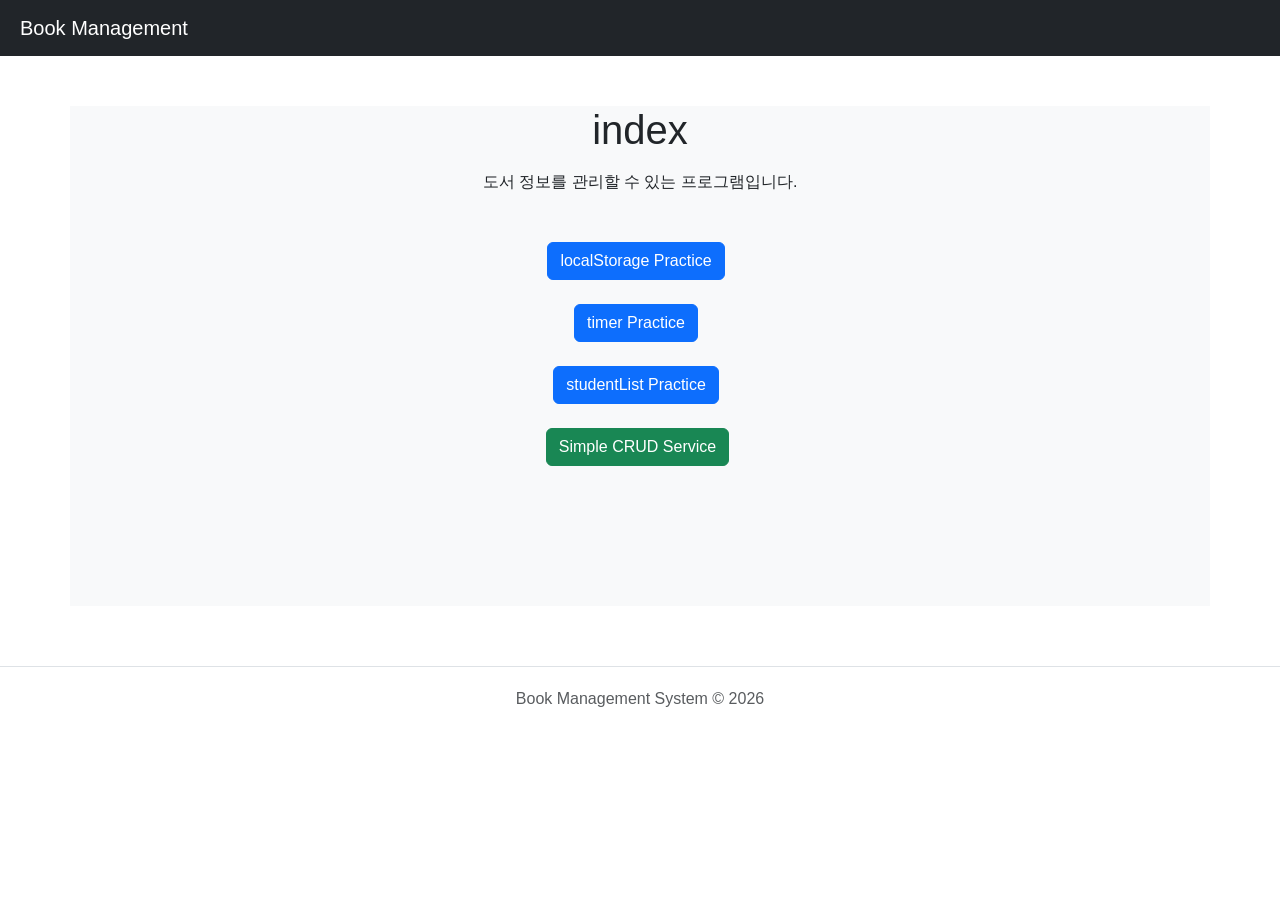
<file: index.html>
<!DOCTYPE html>
<html lang="ko">

<head>
    <meta charset="UTF-8">
    <meta name="viewport" content="width=device-width, initial-scale=1.0">
    <title>Book Management</title>

    <link href="https://cdn.jsdelivr.net/npm/bootstrap@5.3.3/dist/css/bootstrap.min.css" rel="stylesheet">
    <link rel="stylesheet" href="my.CSS">
</head>

<body>

    <header class="navbar navbar-dark bg-dark">
        <div class="container-fluid">
            <div class="d-flex align-items-center">
                

                <p class="navbar-brand mb-0 ms-2">Book Management</p>
            </div>
        </div>
    </header>

    <main class="container text-center">

        <h1 class="mt-5">index</h1>

        <p class="mt-3">
            도서 정보를 관리할 수 있는 프로그램입니다.
        </p>

        <div class="mt-5">
            <a href="localstorage.html" class="btn btn-primary me-2">
                localStorage Practice
            </a>
            <br><br>
             <a href="timer.html" class="btn btn-primary me-2">
                timer Practice
            </a>
            <br><br>
             <a href="studentsList.html" class="btn btn-primary me-2">
                studentList Practice
            </a>
            <br><br>
            <a href="crud.html" class="btn btn-success">
                Simple CRUD Service
            </a>
        </div>

    </main>

    <footer>
        <p class="text-center text-body-secondary">
            Book Management System © 2026
        </p>
    </footer>

</body>

</html>
</file>
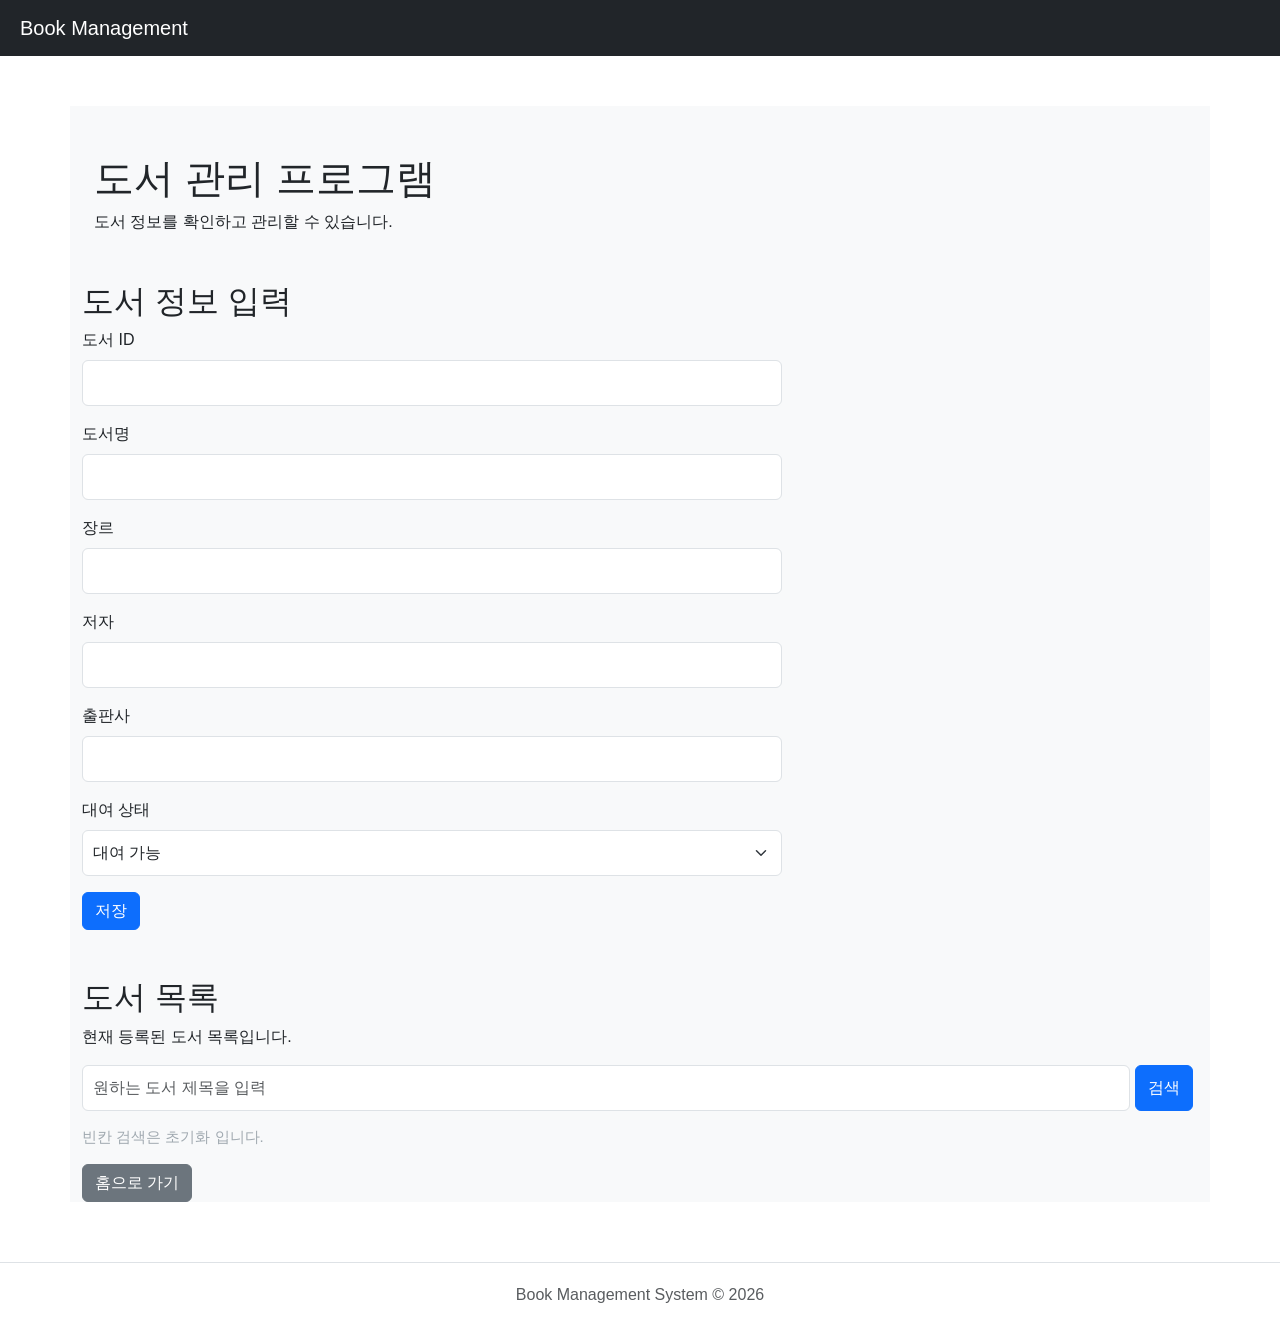
<file: crud.html>
<!DOCTYPE html>
<html lang="en">

<head>
    <meta charset="UTF-8">
    <meta name="viewport" content="width=device-width, initial-scale=1.0">
    <title>Document</title>

    <!--bootstrap-->
    <link href="https://cdn.jsdelivr.net/npm/bootstrap@5.3.3/dist/css/bootstrap.min.css" rel="stylesheet">

    <!-- My CSS -->
    <link rel="stylesheet" href="my.CSS">

    <script>

        function showBooks(bookList) {
            let list = document.querySelector("#bookList");
            list.innerHTML = "";

            for (let i = 0; i < bookList.length; i++) {
                let book = bookList[i];
                let li = document.createElement("li");

                li.innerText = book.bookId;
                li.innerText += " - " + book.title;
                li.innerText += " - " + book.author;
                li.innerText += " - " + book.genre;
                li.innerText += " - " + book.publisher;
                li.innerText += " - " + book.status;

                let deleteBtn = document.createElement("button");
                deleteBtn.className = "btn btn-danger btn-sm ms-2";
                deleteBtn.textContent = "삭제";

                deleteBtn.addEventListener("click", async function () {
                    if (confirm("정말 삭제하시겠습니까?")) {
                        try {
                            await deleteBook(book.id);
                        }
                        catch (error) {
                            alert(error.message);
                        }
                    }

                });

                let updateBtn = document.createElement("button");
                updateBtn.className = "btn btn-warning btn-sm ms-2";
                updateBtn.textContent = "수정";
                updateBtn.addEventListener("click", function () {

                    updateId = book.id;

                    document.querySelector("#bookId").value = book.bookId;
                    document.querySelector("#title").value = book.title;
                    document.querySelector("#genre").value = book.genre;
                    document.querySelector("#author").value = book.author;
                    document.querySelector("#publisher").value = book.publisher;
                    document.querySelector("#status").value = book.status;

                });

                li.appendChild(updateBtn);
                li.appendChild(deleteBtn);
                list.appendChild(li);

            };
        }

        window.onload = function () {
            loadBooks(books);

            let addBtn = document.querySelector("#addBtn");
            const bookForm = document.querySelector("#bookForm");

            let searchBtn = document.querySelector("#searchBtn");
            searchBtn.addEventListener("click", function () {
                let searchBook = document.querySelector("#searchBook").value;
                let searchList = books.filter(function (book) {
                    return book.title.includes(searchBook);
                });
                showBooks(searchList);
            });

            bookForm.addEventListener("submit", async function (event) {

                event.preventDefault();

                if (!bookForm.checkValidity()) {
                    bookForm.reportValidity();
                    return;
                }

                let bookId = document.querySelector("#bookId").value;
                let bookTitle = document.querySelector("#title").value;
                let bookGenre = document.querySelector("#genre").value;
                let bookAuthor = document.querySelector("#author").value;
                let bookPublisher = document.querySelector("#publisher").value;
                let bookStatus = document.querySelector("#status").value;

                if (bookId.length != 6 || isNaN(bookId)) {
                    alert("도서 ID는 6자리 숫자로 입력해주세요.");
                    return;
                }

                let checkId = false;

                for (let i = 0; i < books.length; i++) {
                    if (books[i].bookId == bookId && books[i].id !== updateId) {
                        checkId = true;
                        break;
                    }
                }

                if (checkId == true) {
                    alert("이미 등록된 도서ID입니다!");
                    return;
                }

                const book = {
                    bookId: bookId,
                    title: bookTitle,
                    genre: bookGenre,
                    author: bookAuthor,
                    publisher: bookPublisher,
                    status: bookStatus
                };

                try {
                    if (updateId === null) {
                        await addBook(book);
                    }
                    else {
                        await editBook(updateId, book);
                    }

                    document.querySelector("#bookForm").reset();
                }
                catch (error) {
                    console.log("오류 발생:", error);
                    alert(error.message);
                }
            })
        };


        const API_URL = "https://6adea6dd4e88f1bba4a53a30.mockapi.io/Book";
        let books = [];
        let updateId = null;

        async function loadBooks() {
            try {
                const response = await fetch(API_URL);

                if (!response.ok) {
                    throw new Error("데이터를 가져오지 못했습니다.");
                }
                books = await response.json();
                showBooks(books);

            } catch (error) {
                alert("데이터를 가져오는 중 오류가 발생했습니다!")
                console.error(error);

            }
        }

        async function addBook(book) {
            try {
                const response = await fetch(API_URL, {
                    method: "POST",
                    headers: {
                        "Content-Type": "application/json"
                    },
                    body: JSON.stringify(book)
                });

                if (!response.ok) {
                    throw new Error("도서 추가에 실패했습니다.");
                }

                await response.json();
                alert("도서가 추가되었습니다!");
                await loadBooks();

            } catch (error) {
                alert("도서를 추가하는 중 오류가 발생했습니다!");
                console.error(error);
            }
        }

        async function editBook(id, book) {
            try {
                const response = await fetch(`${API_URL}/${id}`, {
                    method: "PUT",
                    headers: {
                        "Content-Type": "application/json"
                    },
                    body: JSON.stringify(book)
                });
                if (!response.ok) {
                    throw new Error("도서 수정에 실패했습니다.");
                }

                const editBook = await response.json();
                alert("도서가 수정되었습니다!");

                updateId = null;
                await loadBooks();
            } catch (error) {
                alert("도서 수정 중 오류가 발생했습니다!")
                console.error(error);
            }

        }

        async function deleteBook(id) {
            try {
                const response = await fetch(`${API_URL}/${id}`, {
                    method: "DELETE"
                });
                if (!response.ok) {
                    throw new Error(`HTTP ${response.status}`);
                }
                alert("도서가 삭제되었습니다.");
                await loadBooks();
            } catch (error) {
                alert("도서 삭제 중 오류가 발생했습니다!");
                console.log(error);
            }
        }
    </script>

</head>

<body>
    <header class="navbar navbar-dark bg-dark">
        <div class="container-fluid justify-content-between">

            <div class="d-flex align-items-center">

                <p class="navbar-brand mb-0 ms-2">Book Management</p>
            </div>

        </div>
    </header>

    <main class="container">

        <div class="container pt-5">
            <h1>도서 관리 프로그램</h1>
            <p>도서 정보를 확인하고 관리할 수 있습니다.</p>
        </div>

        <div class="mt-5">
            <h2>도서 정보 입력</h2>

            <form id="bookForm">

                <div class="mb-3">
                    <label for="bookId" class="form-label">
                        도서 ID
                    </label>
                    <input type="text" id="bookId" class="form-control" required>
                </div>

                <div class="mb-3">
                    <label for="title" class="form-label">
                        도서명
                    </label>
                    <input type="text" id="title" class="form-control" required>
                </div>

                <div class="mb-3">
                    <label for="genre" class="form-label">
                        장르
                    </label>
                    <input type="text" id="genre" class="form-control" required>
                </div>

                <div class="mb-3">
                    <label for="author" class="form-label">
                        저자
                    </label>
                    <input type="text" id="author" class="form-control">
                </div>

                <div class="mb-3">
                    <label for="publisher" class="form-label">
                        출판사
                    </label>
                    <input type="text" id="publisher" class="form-control" required>
                </div>

                <div class="mb-3">
                    <label for="status" class="form-label">
                        대여 상태
                    </label>

                    <select id="status" class="form-select">
                        <option value="대여 가능">
                            대여 가능
                        </option>
                        <option value="대여 중">
                            대여 중
                        </option>
                    </select>
                </div>

                <button type="submit" id="addBtn" class="btn btn-primary">
                    저장
                </button>
            </form>
        </div>

        <div class="mt-5">
            <h2>도서 목록</h2>
            <p>현재 등록된 도서 목록입니다.</p>

            <div class="seachDiv">
                <input type="text" id="searchBook" class="form-control" placeholder="원하는 도서 제목을 입력">

                <button type="button" id="searchBtn" class="btn btn-primary">검색</button>
            </div>
            <p class="ppp">빈칸 검색은 초기화 입니다.</p>
            <ul id="bookList">
            </ul>
        </div>
        <a href="index.html" class="btn btn-secondary">홈으로 가기</a>

    </main>

    <footer>
        <p class="text-center text-body-secondary">
            Book Management System © 2026
        </p>
    </footer>

</body>

</html>
</file>
<file: my.CSS>
body {
    margin: 0;
    padding: 0;
    font-family: Arial, sans-serif;
}

main {
    min-height: 500px; 
    background-color: #f8f9fa;
}

.logo {
    width: 35px;
    height: 35px;
    margin-right: 10px;
}

header {
    margin-bottom: 50px;
}

header > .container {
    margin-top: 80px;
}

header h1 {
    font-weight: 700;
    margin-bottom: 10px;
    font-size: 30px;
}

header p {
    color: #6c757d;
}

form {
    max-width: 700px;
}

form .form-label {
    font-weight: 500;
}

input.form-control {
    padding: 10px;
}

select.form-select {
    padding: 10px;
}

#bookList li {
    margin-bottom: 10px;
    border-top: 1px solid #dee2e6;
    padding-top:5px;
    padding-bottom: 5px;
}

.seachDiv {
    display: flex;
    gap: 5px;
    margin-bottom: 15px;
}

.seachDiv input {
    flex: 1;
}

.ppp {
    color:#a0a9b0;
    font-size: 15px;

}

.btn {
    margin-right: 5px;
}

.table {
    margin-top: 25px;
}

.search-label{
     font-weight: 500;
     margin-bottom: 0px;
     padding-bottom: 0px;
}

footer {
    margin-top: 60px;
    padding-top: 20px;
    padding-bottom: 20px;
    border-top: 1px solid #dee2e6;
}

@media (max-width: 768px) {
    .navbar-brand {
        font-size: 20px;
        margin-left: 10px;
    }

    .logo {
        width: 30px;
        height: 30px;
    }

    main {
        width: 100%;
    }

    form {
        max-width: 100%;
    }

    .table {
        font-size: 14px;
    }

    .book-detail-card {
        max-width: 100%;
    }

    .book-buttons {
        display: flex;
        flex-wrap: wrap;
        gap: 5px;
    }
}
</file>
